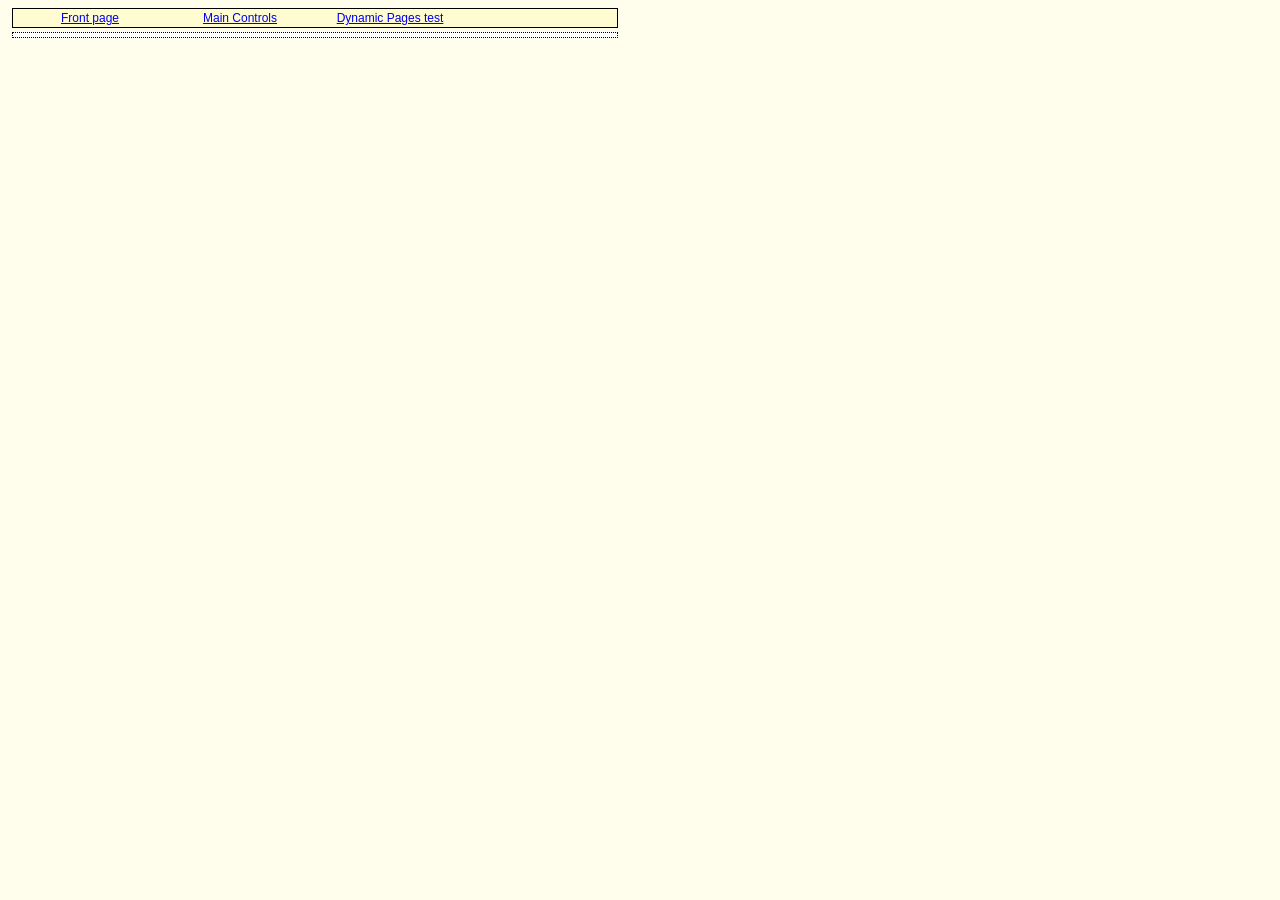
<file: webserver/httpd-fs/header.html>
<!DOCTYPE HTML PUBLIC "-//W3C//DTD HTML 4.01 Transitional//EN" "http://www.w3.org/TR/html4/loose.dtd">
<html>
  <head>
    <title>Welcome to the uIP web server!</title>
    <link rel="stylesheet" type="text/css" href="style.css">  
  </head>
  <body bgcolor="#fffeec" text="black">

  <div class="menu">
  <div class="menubox"><a href="/">Front page</a></div>
  <div class="menubox"><a href="index2.shtml">Main Controls</a></div>
  <div class="menubox"><a href="uipsend.shtml">Dynamic Pages test</a></div>
  <br>
  </div>
  
  <div class="contentblock">
</file>
<file: webserver/httpd-fs/style.css>
h1 
{
  text-align: center;
  font-size:14pt;
  font-family:arial,helvetica;
  font-weight:bold;
  padding:10px; 
}

body
{

  background-color: #fffeec;
  color:black;

  font-size:8pt;
  font-family:arial,helvetica;
  
  width: 620px;
}

.menu
{
  margin: 4px;
  /*width:60%;*/
  width: 600px;

  padding:2px;
	
  border: solid 1px;
  background-color: #fffcd2;
  text-align:left;
  
  font-size:9pt;
  font-family:arial,helvetica;  
}

div.menubox
{
  width: 25%;
  min-width: 100px;
  border: 0;
  float: left;
text-align: center;
}

.contentblock
{  
  margin: 4px;
  /*width:60%;*/
  width: 600px;

  padding:2px;

  border: 1px dotted;
  background-color: white;

  font-size:8pt;
  font-family:arial,helvetica;  

}

p.intro
{
  margin-left:20px;
  margin-right:20px;

  font-size:10pt;
/*  font-weight:bold; */
  font-family:arial,helvetica;  
}

p.clink
{
  font-size:12pt;
  font-family:courier,monospace;  
  text-align:center;
}

p.clink9
{
  font-size:9pt;
  font-family:courier,monospace;  
  text-align:center;
}

p
{
  padding-left:10px;
}

p.right
{
  text-align:right; 
}

td {
	padding: 5px;
}

th {
	text-align:middle;
}

table {
	text-align:right;
}

.fiducials {
	float:left; 
	position:relative; 
	left:5px;
}

.graphs {
	float:left; 
}

.t1 {
}

.t1 th {
	text-align: right;
}

.t1 td {
	text-align: left;
}

.t2 {
	padding:0px;
}

.t2 td {
	padding:0px;
	text-align: left;
}

.t2 th {
	text-align: right;
}



#col1 { float: left; width: 200px}

#col2 { float: left; width: 200px}

#col3 { float: left; width: 200px}

/* display: inline-block; */

/* width: 300px; */
</file>
